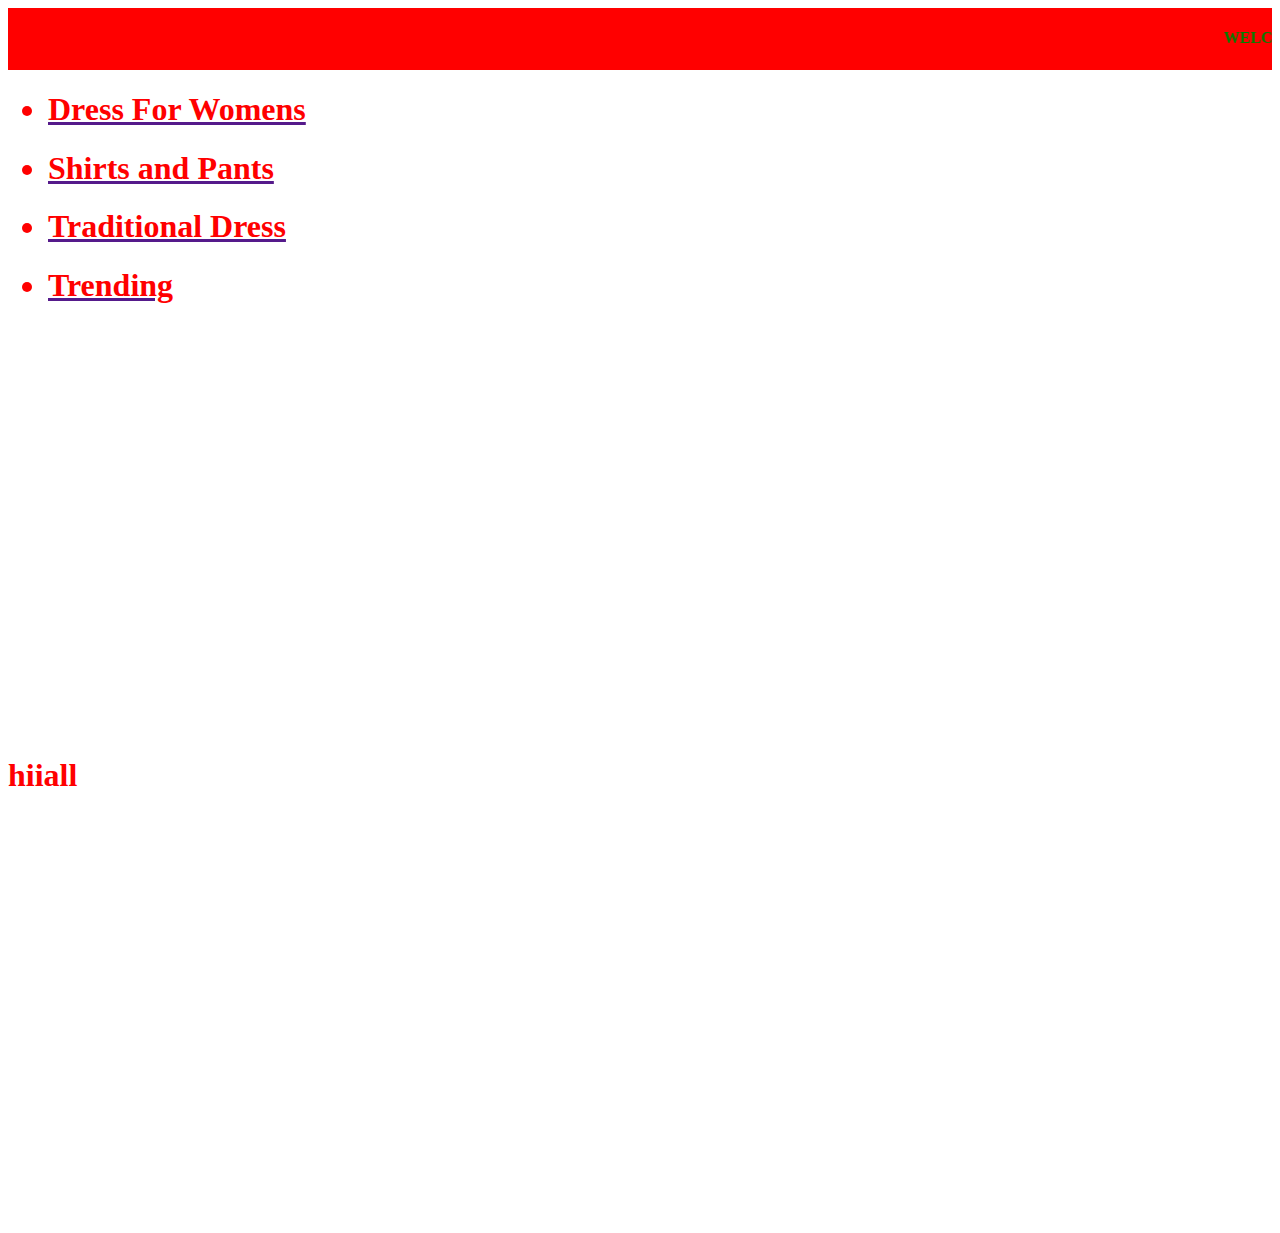
<file: home.html>
<style>
H1{
color:red;}
body{
background-repeat:no-repeat;
background-size:cover;}
.section{
position:relative;
width:100%;
height:100vh;
display:flex;
align-items:center;
overflow:hidden;}
</style>

<body background="">
  <marquee bgcolor="red" height="7%" width="100%"><h4><font color="green">WELCOME TO OUR ONLINE SHOPPING</font></h4></marquee>
<ul>
<a href target="blank"><H1><li>Dress For Womens</li></H1></a>
<a href target="blank"><H1><li>Shirts and Pants</li></H1></a>
<a href target="blank"><H1><li>Traditional Dress</li></H1></a>
<a href target="blank"><H1><li>Trending</li></H1></a></ul>
<center><div class="section">
<h1>hiiall</h1>
<video autoplay loop muted >
<source src="C:\Users\born2\Downloads\sale_-_21480 (720p).mp4" type="video/mp4">

</video>
</div>
</center>
</body>
</file>
